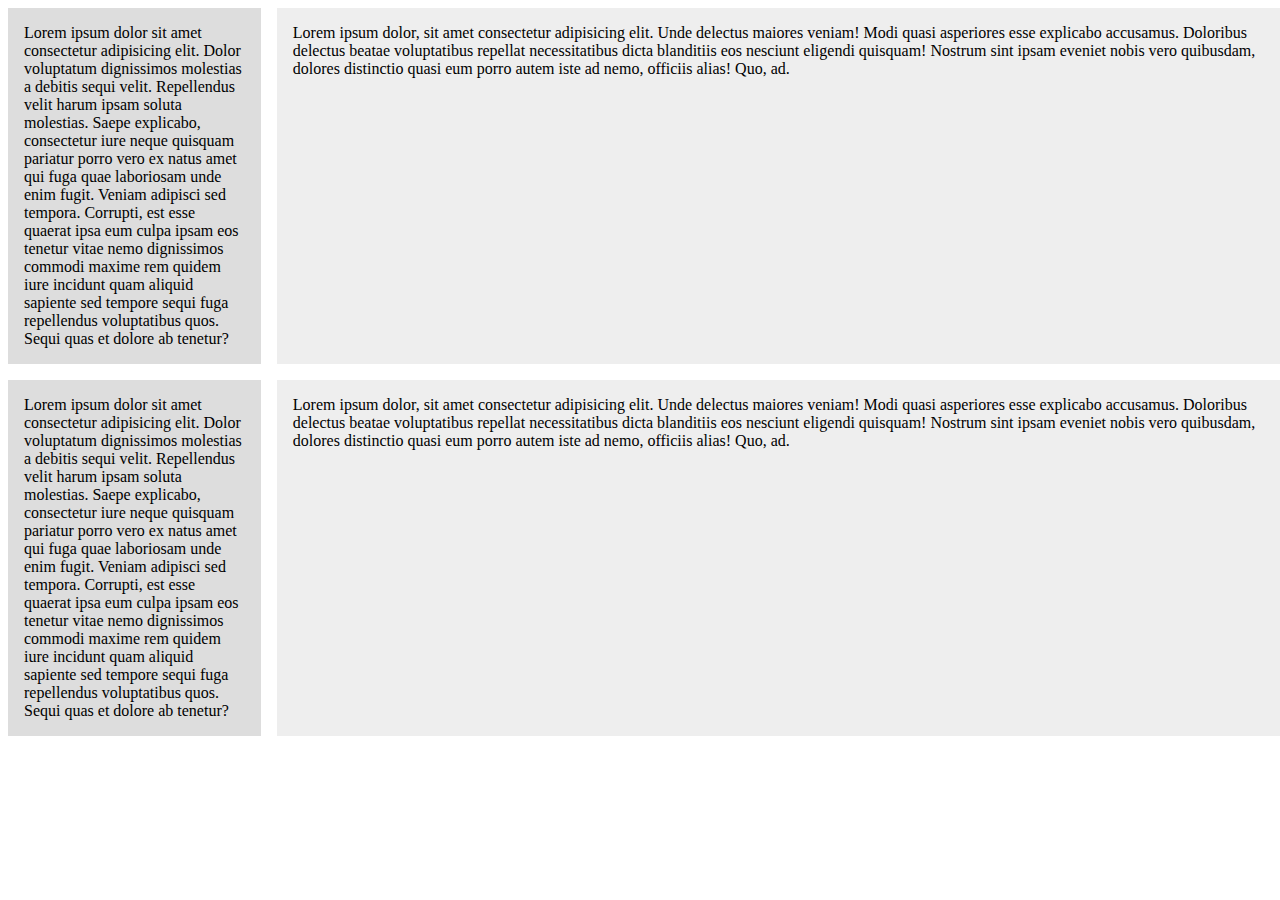
<file: sandbox/index.html>
<!DOCTYPE html>
<html lang="en">
<head>
    <meta charset="UTF-8">
    <meta name="viewport" content="width=device-width, initial-scale=1.0">
    <meta http-equiv="X-UA-Compatible" content="ie=edge">
    <title>A Basic Response Grid Layout</title>
    <style>
    .wrapper {
        display: grid;
        grid-template-columns: 20% 80%;
        grid-gap: 1em;
    }
    .wrapper > div {
        background: #eee;
        padding: 1em;
    }
    .wrapper > div:nth-child(odd) {
        background: #ddd;
    }
    </style>
</head>
<body>
    <div class="wrapper">
        <div>
            Lorem ipsum dolor sit amet consectetur adipisicing elit. Dolor voluptatum dignissimos molestias a debitis sequi velit. Repellendus velit harum ipsam soluta molestias. Saepe explicabo, consectetur iure neque quisquam pariatur porro vero ex natus amet qui fuga quae laboriosam unde enim fugit. Veniam adipisci sed tempora. Corrupti, est esse quaerat ipsa eum culpa ipsam eos tenetur vitae nemo dignissimos commodi maxime rem quidem iure incidunt quam aliquid sapiente sed tempore sequi fuga repellendus voluptatibus quos. Sequi quas et dolore ab tenetur?
        </div>
        <div>
            Lorem ipsum dolor, sit amet consectetur adipisicing elit. Unde delectus maiores veniam! Modi quasi asperiores esse explicabo accusamus. Doloribus delectus beatae voluptatibus repellat necessitatibus dicta blanditiis eos nesciunt eligendi quisquam! Nostrum sint ipsam eveniet nobis vero quibusdam, dolores distinctio quasi eum porro autem iste ad nemo, officiis alias! Quo, ad.
        </div>
        <div>
                Lorem ipsum dolor sit amet consectetur adipisicing elit. Dolor voluptatum dignissimos molestias a debitis sequi velit. Repellendus velit harum ipsam soluta molestias. Saepe explicabo, consectetur iure neque quisquam pariatur porro vero ex natus amet qui fuga quae laboriosam unde enim fugit. Veniam adipisci sed tempora. Corrupti, est esse quaerat ipsa eum culpa ipsam eos tenetur vitae nemo dignissimos commodi maxime rem quidem iure incidunt quam aliquid sapiente sed tempore sequi fuga repellendus voluptatibus quos. Sequi quas et dolore ab tenetur?
            </div>
            <div>
                Lorem ipsum dolor, sit amet consectetur adipisicing elit. Unde delectus maiores veniam! Modi quasi asperiores esse explicabo accusamus. Doloribus delectus beatae voluptatibus repellat necessitatibus dicta blanditiis eos nesciunt eligendi quisquam! Nostrum sint ipsam eveniet nobis vero quibusdam, dolores distinctio quasi eum porro autem iste ad nemo, officiis alias! Quo, ad.
            </div>
    </div>
    
</body>
</html>
</file>
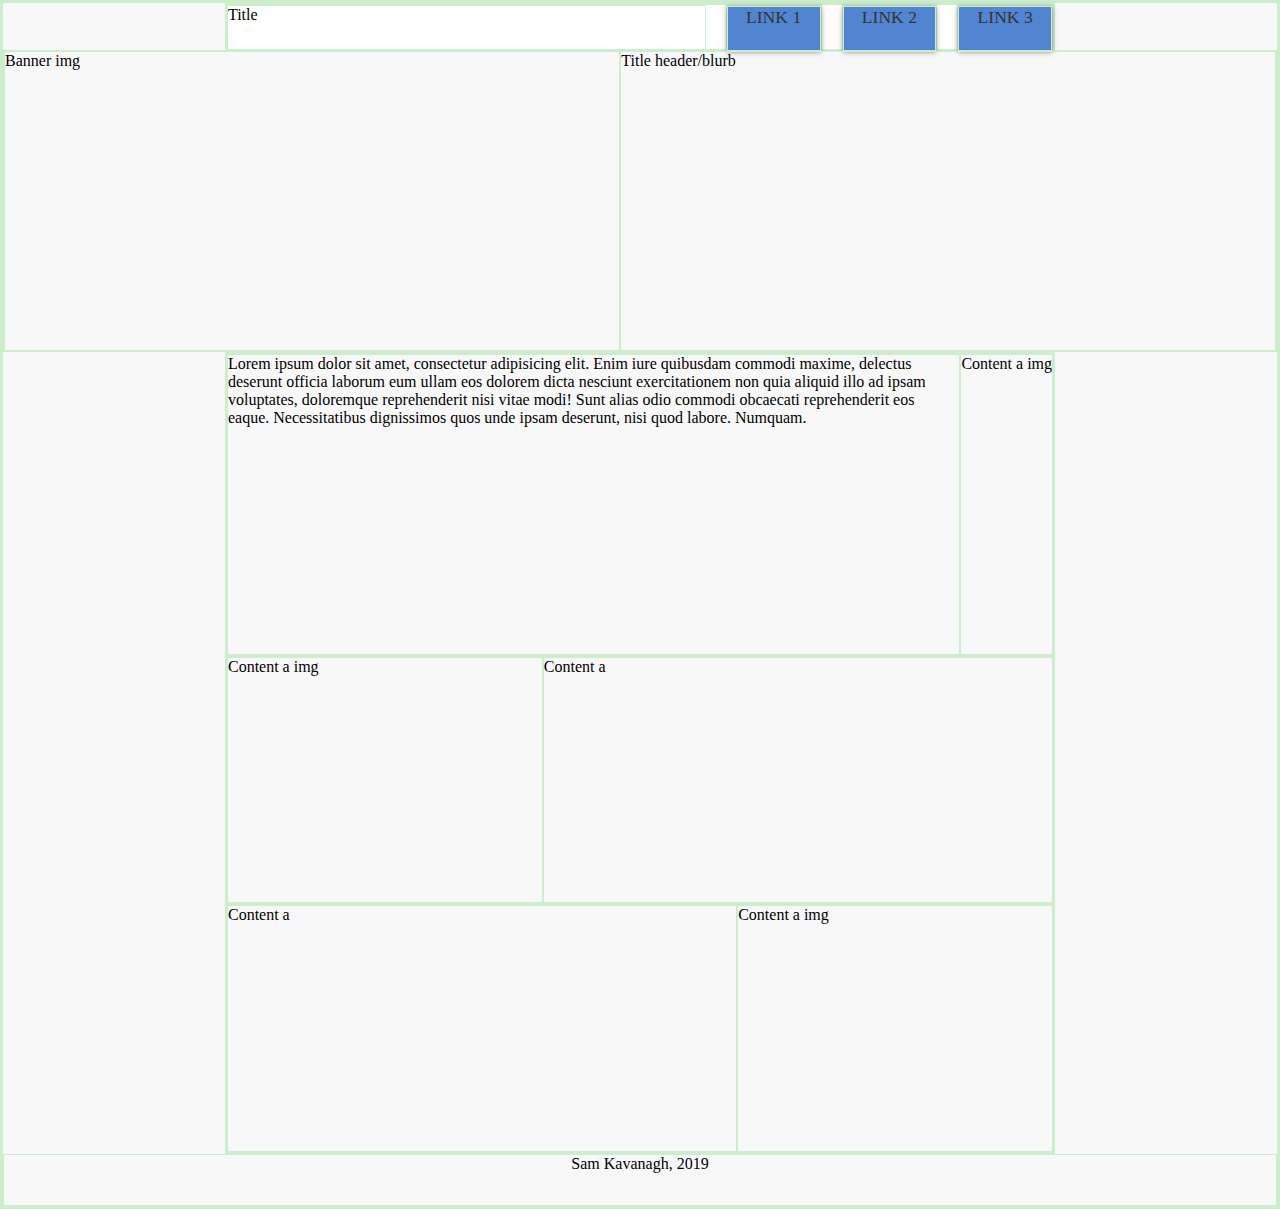
<file: Standard/index.html>
<!DOCTYPE html>
<html lang="en">
<head>
    <meta charset="UTF-8">
    <meta name="viewport" content="width=device-width, initial-scale=1.0">
    <meta http-equiv="X-UA-Compatible" content="ie=edge">
    <title>Standard Responsive Layout</title>
    <link rel="stylesheet" href="styles.css">
</head>
<body>
   <div class="wrapper">
       <!-- Title and 3 button links floated to the right -->
       <nav class="main-nav">
           <ul>
               <li>Title</li>
               <li><a href="#">Link 1</a></li>
               <li><a href="#">Link 2</a></li>
               <li><a href="#">Link 3</a></li>
           </ul>
       </nav>

        <!-- Title banner and main blurb -->
       <section class="top-container">
           <div class="banner">
               Banner img
           </div>
           <div class="header">
               Title header/blurb
           </div>

       </section>

       <!-- Main content -->
       <section class="content">
           <!-- Full width of container (3 of them) -->
           <div class="content-section-a">
               <div class="content-text">
                   Lorem ipsum dolor sit amet, consectetur adipisicing elit. Enim iure quibusdam commodi maxime, delectus deserunt officia laborum eum ullam eos dolorem dicta nesciunt exercitationem non quia aliquid illo ad ipsam voluptates, doloremque reprehenderit nisi vitae modi! Sunt alias odio commodi obcaecati reprehenderit eos eaque. Necessitatibus dignissimos quos unde ipsam deserunt, nisi quod labore. Numquam.
               </div>
               <div class="content-img">
                   Content a img
               </div>
           </div>


           <div class="content-section-b">
               <div class="content-img">
                   Content a img
               </div>
               <div class="content-text">
                   Content a
               </div>
           </div>


           <div class="content-section-c">
               <div class="content-text">
                   Content a
               </div>
               <div class="content-img">
                   Content a img
               </div>
           </div>

       </section>

       <!-- Page footer -->
       <section class="footer">
           Sam Kavanagh, 2019
       </section>

   </div> 
</body>
</html>
</file>
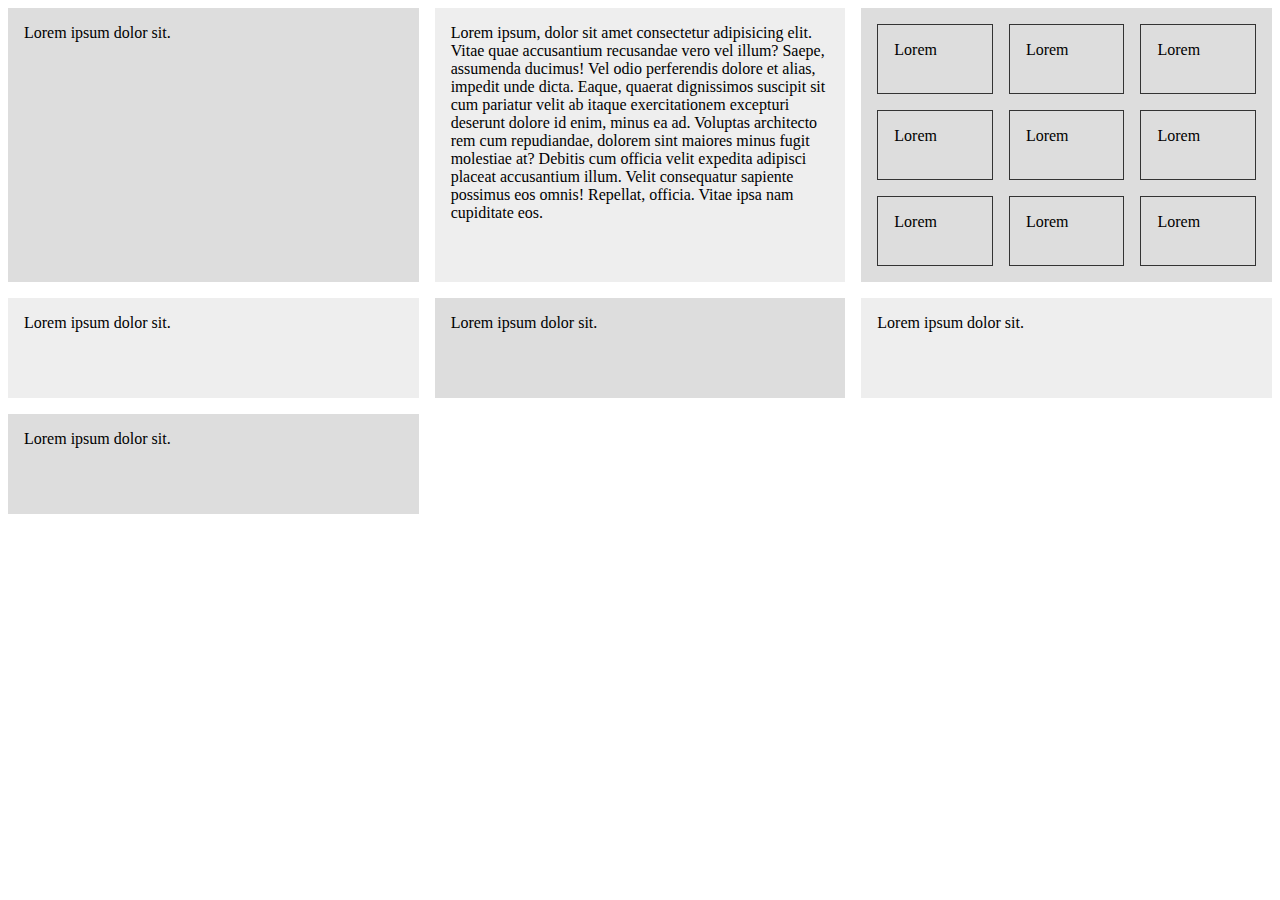
<file: sandbox/index2.html>
<!DOCTYPE html>
<html lang="en">
<head>
    <meta charset="UTF-8">
    <meta name="viewport" content="width=device-width, initial-scale=1.0">
    <meta http-equiv="X-UA-Compatible" content="ie=edge">
    <title>A Basic Response Grid Layout</title>
    <style>
    .wrapper {
        display: grid;
        grid-template-columns: repeat(3, 1fr);
        grid-gap: 1em;
        /* grid-auto-rows: 100px;  Make all rows 100px high */
        grid-auto-rows: minmax(100px, auto); /* 100px default, otherwise grow to fit content*/
    }
    .wrapper > div {
        background: #eee;
        padding: 1em;
    }
    .wrapper > div:nth-child(odd) {
        background: #ddd;
    }
    .nested {
        display: grid;
        grid-template-columns: repeat(3, 1fr);
        grid-auto-rows: minmax(70px, auto);
        grid-gap: 1em;
    }
    .nested > div {
       border: #333 1px solid;
       padding: 1em;
    }
    </style>
</head>
<body>
    <div class="wrapper">
        <div>
            Lorem ipsum dolor sit.
        </div>
        <div>
                Lorem ipsum, dolor sit amet consectetur adipisicing elit. Vitae quae accusantium recusandae vero vel illum? Saepe, assumenda ducimus! Vel odio perferendis dolore et alias, impedit unde dicta. Eaque, quaerat dignissimos suscipit sit cum pariatur velit ab itaque exercitationem excepturi deserunt dolore id enim, minus ea ad. Voluptas architecto rem cum repudiandae, dolorem sint maiores minus fugit molestiae at? Debitis cum officia velit expedita adipisci placeat accusantium illum. Velit consequatur sapiente possimus eos omnis! Repellat, officia. Vitae ipsa nam cupiditate eos.
        </div>
        <div class="nested">
            <div>Lorem</div>
            <div>Lorem</div>
            <div>Lorem</div>
            <div>Lorem</div>
            <div>Lorem</div>
            <div>Lorem</div>
            <div>Lorem</div>
            <div>Lorem</div>
            <div>Lorem</div>
        </div>
        <div>
                Lorem ipsum dolor sit.
        </div>
        <div>
                Lorem ipsum dolor sit.
        </div>
        <div>
                Lorem ipsum dolor sit.
        </div>
        <div>
                Lorem ipsum dolor sit.
        </div>
    </div>
    
</body>
</html>
</file>
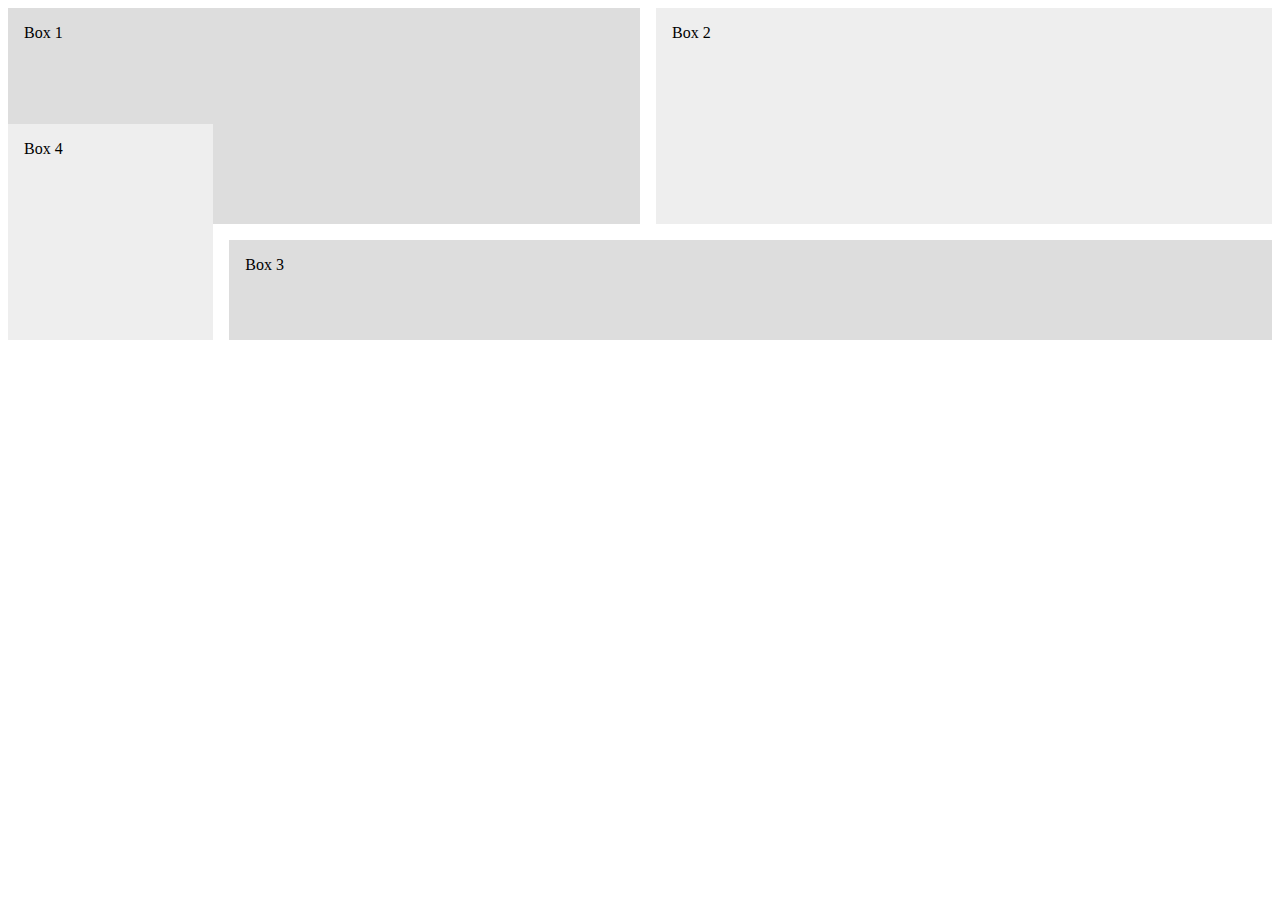
<file: sandbox/index3.html>
<!DOCTYPE html>
<html lang="en">
<head>
    <meta charset="UTF-8">
    <meta name="viewport" content="width=device-width, initial-scale=1.0">
    <meta http-equiv="X-UA-Compatible" content="ie=edge">
    <title>A Basic Response Grid Layout</title>
    <style>
    .wrapper {
        display: grid;
        grid-template-columns: 1fr 2fr 3fr;
        grid-auto-rows: minmax(100px, auto);
        grid-gap: 1em;
        /* The following 2 commands specify the alignment (horizontal and vertical) and accept: start/center/end/stretch (default)*/
        justify-items: stretch;
        align-items: stretch;
    }
    .wrapper > div {
        background: #eee;
        padding: 1em;
    }
    .wrapper > div:nth-child(odd) {
        background: #ddd;
    }
    .box1 {
        /* align-self: start; */
        grid-column: 1/3;
        grid-row: 1/3;
    }
    .box2 {
        grid-column: 3;
        grid-row: 1/3;
    } 
    .box3 {
        /* justify-self: end; */
        grid-column: 2/4;
        grid-row: 3;
    }
    .box4 {
        grid-column: 1;
        grid-row: 2/4;

    }
    @media(max-width: 700px) {
        .wrapper {
            grid-template-columns: 1fr;
        }

        .box1, .box2, .box3, .box4 {
            grid-column: auto;
            grid-row: auto;
        }
    }
    </style>
</head>
<body>
    <div class="wrapper">
        <div class="box1">Box 1</div>
        <div class="box2">Box 2</div>
        <div class="box3">Box 3</div>
        <div class="box4">Box 4</div>
    </div>
    
</body>
</html>
</file>
<file: Standard/styles.css>
/* CSS Variables */
:root {
    --primary: rgba(39, 102, 197, 0.8);
    --dark: #333;
    --light: #fff;
    --shadow: 0 1px 5px rgba(104, 104, 104, 0.8);
}

* {
    border: 1px solid #cec;
}

html {
    box-sizing: border-box;
}

body {
    background-color: rgb(248, 248, 248);
    margin: 0;
    padding: 0;
}

/* Base layout */
eq3awrapper {
    display: grid;
}

/* Nav nav bar containers*/
.main-nav {
    background-color: white;
    height: 5vh;
    width: 65%;
    margin: auto;
}

.main-nav ul {
    height: 100%;
    margin: 0;
    display: grid;
    align-self: stretch;
    grid-gap: 20px;
    padding: 0;
    list-style: none;
    grid-template-columns: 5fr 1fr 1fr 1fr;
}

/* Style the navbar links */
.main-nav a {
    background: var(--primary);
    display: block;
    height: 100%;
    text-decoration: none;
    text-align: center;
    color: var(--dark);
    text-transform: uppercase;
    font-size: 1.1rem;
    box-shadow: var(--shadow);
}

.main-nav a:hover {
    background-color: var(--dark);
    color: var(--light);
}

/* Top container */
.top-container {
    display: grid;
    grid-template-areas: 'banner header';
    min-height: 300px;
}

.banner {
    grid-area: banner;
    background: url(https://source.unsplash.com/random/1000x1000);
    background-size: cover; 
    background-position: center;
}

.header{
    grid-area: header;
}

.content {
    display: grid;
    grid-template-columns: 1fr;
    width: 65%;
    margin: auto;
    min-height: 800px;
}

.content-section-a, .content-section-c {
    display: grid;
    grid-template-areas: 'content-text content-text content-img';
}

.content-section-b {
    display: grid;
    grid-template-areas: 'content-img content-text content-text';
}

div[class|="content-section"] .content-text {
    grid-area: 'content-text';
    grid-column: span 2;
}

div[class|="content-section"] .content-img {
    grid-area: 'content-img';
    background: url(https://source.unsplash.com/random/300x300);
    background-size: cover; 
    background-position: center;
    grid-column: span 1;
}

.footer {
    text-align: center;
    display: grid;
    min-height: 50px;
}
</file>
